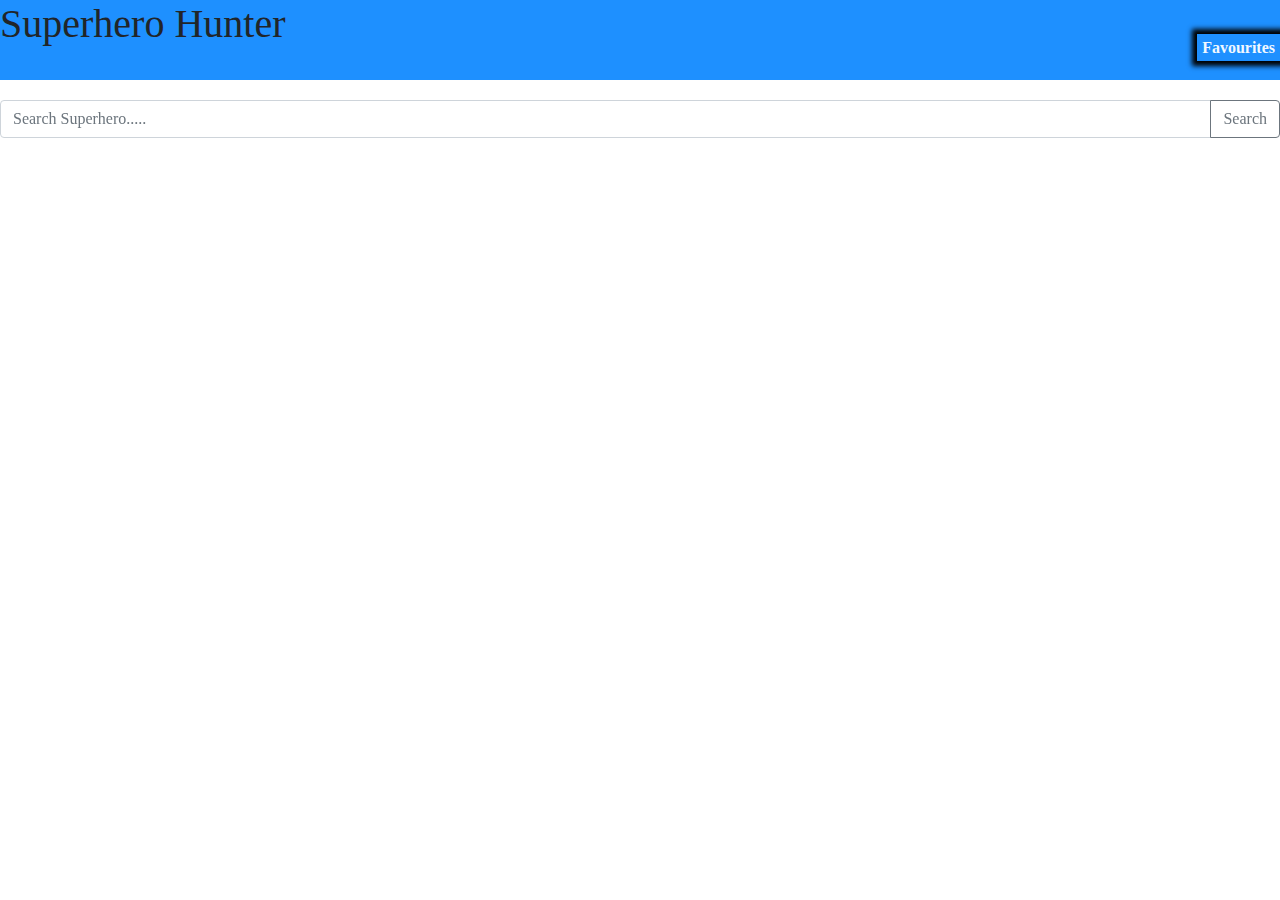
<file: index.html>
<!DOCTYPE html>
<html lang="en">
  <!-- HOME PAGE  -->
<head>
    <meta charset="UTF-8">
    <meta name="viewport" content="width=device-width, initial-scale=1.0">
    <title>Homepage</title>
    <link rel="stylesheet" href="style.css">
    <link rel="shortcut icon" href="Assets/ type="image/x-icon">
    <link rel="stylesheet" href="https://maxcdn.bootstrapcdn.com/bootstrap/4.0.0/css/bootstrap.min.css" integrity="sha384-Gn5384xqQ1aoWXA+058RXPxPg6fy4IWvTNh0E263XmFcJlSAwiGgFAW/dAiS6JXm" crossorigin="anonymous">

</head>
<body id='body'>
  <header>
   <h1>Superhero Hunter</h1>
   <span style="float: right; margin-top: -20px; "><a style="color: aliceblue;box-shadow: 0 0 5px 5px black  ;" href="favourite.html">Favourites</a></span>

  </header>
<!-- FAVOURITES BUTTON TO NAVIGATE -->
   <div id="notify"> <span  id="notification">SuccessFully Added To Favourites</span> </div>
<!-- SUPERHERO HEADING -->
  


   <!-- INPUT  BAR-->
   <div id="searchdiv" class="input-group mb-3">
        <input required type="text" id="searchInput" class="form-control" placeholder="Search Superhero....." aria-label="Recipient's username" aria-describedby="basic-addon2">
        <div class="input-group-append">
         <button class="btn btn-outline-secondary" id="searchButton" type="button">Search</button>
          
        
        
      </div>
 </div>
 <!-- SUGGESTIONS -->
 <div id="suggestlist"></div>
      <div id="error" >* Search a valid name</div>
      <div style="color: white;" id='noOfResults'></div>
      <div id="result"></div>
      <!--  -->
      
 <!-- SCRIPT FILE ADDED -->
    <script type="text/javascript" src="script.js"></script>
    <!-- <script type="text/javascript" src="scriptinfo.js"></script> -->
    
</body>
</html>
</file>
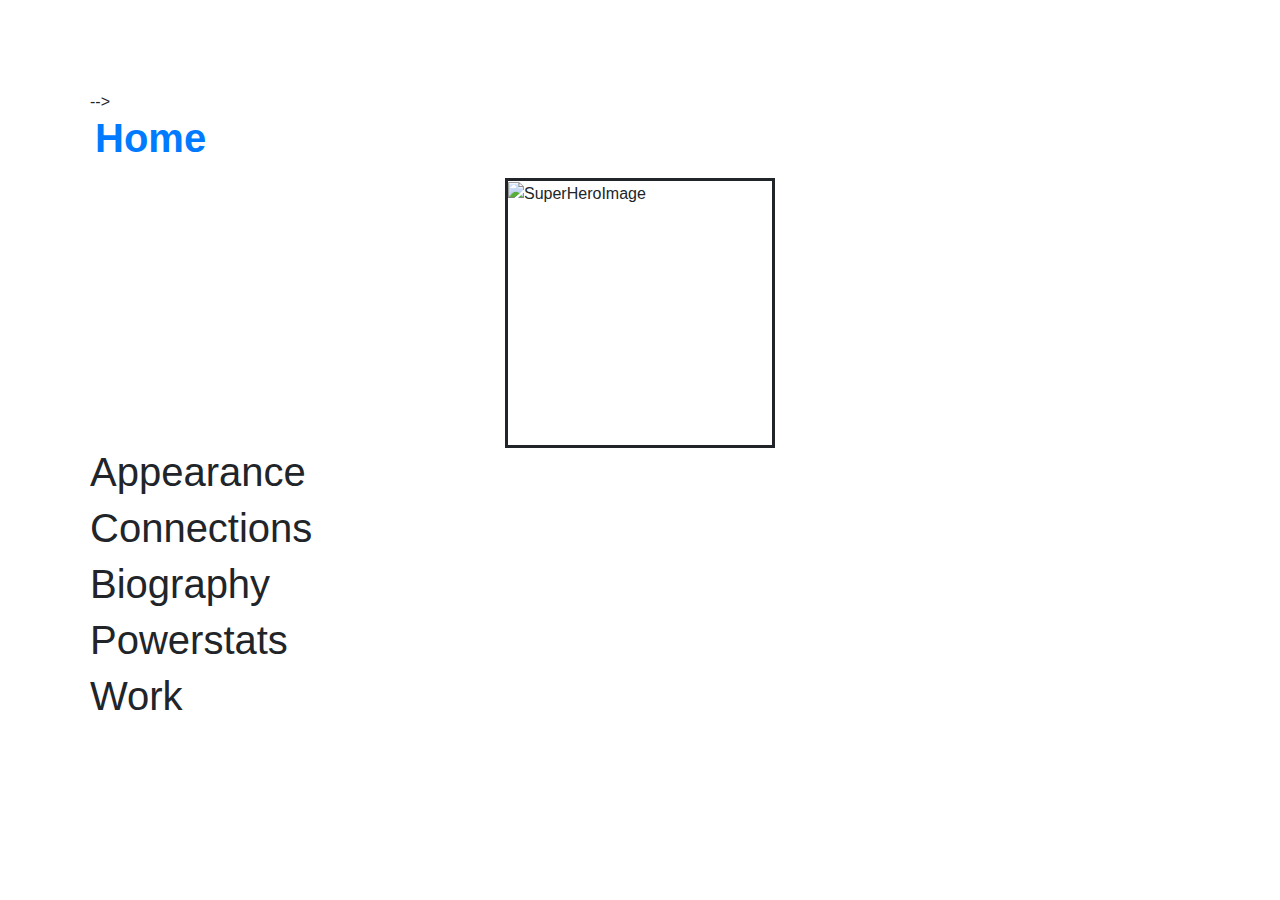
<file: details.html>
<!DOCTYPE html>
<html lang="en">
    <!-- SuperHero Details -->
    <meta charset="UTF-8">
    <meta name="viewport" content="width=device-width, initial-scale=1.0">
    <title id="title"></title>
    <link rel="stylesheet" href="style.css">
    <link rel="shortcut icon" href="Assets/Superhero-icon.png" type="image/x-icon">
   
      

    </style> -->
    <link rel="stylesheet" href="https://maxcdn.bootstrapcdn.com/bootstrap/4.0.0/css/bootstrap.min.css" integrity="sha384-Gn5384xqQ1aoWXA+058RXPxPg6fy4IWvTNh0E263XmFcJlSAwiGgFAW/dAiS6JXm" crossorigin="anonymous">
</head>
<body>
    <h1><a href="index.html">Home</a></h1>
    <div style="display: flex; justify-content: center; " >
       
       <div>  <h1 id="heading"></h1><div id="infoimage"><img id="image" alt="SuperHeroImage"></div> </div>
    </div>   
    <section id="appearance"><h1>Appearance</h1>
        
       
    </section>
    <section id="connections"><h1>Connections</h1></section>
    <section id="biography"><h1>Biography</h1></section>
    <section id="powerstats"><h1>Powerstats</h1></section>
    <section id="work"><h1>Work</h1></section>



<!-- <script src="script.js"></script> -->
<script  src="details.js"></script>
</body>
</html>
</file>
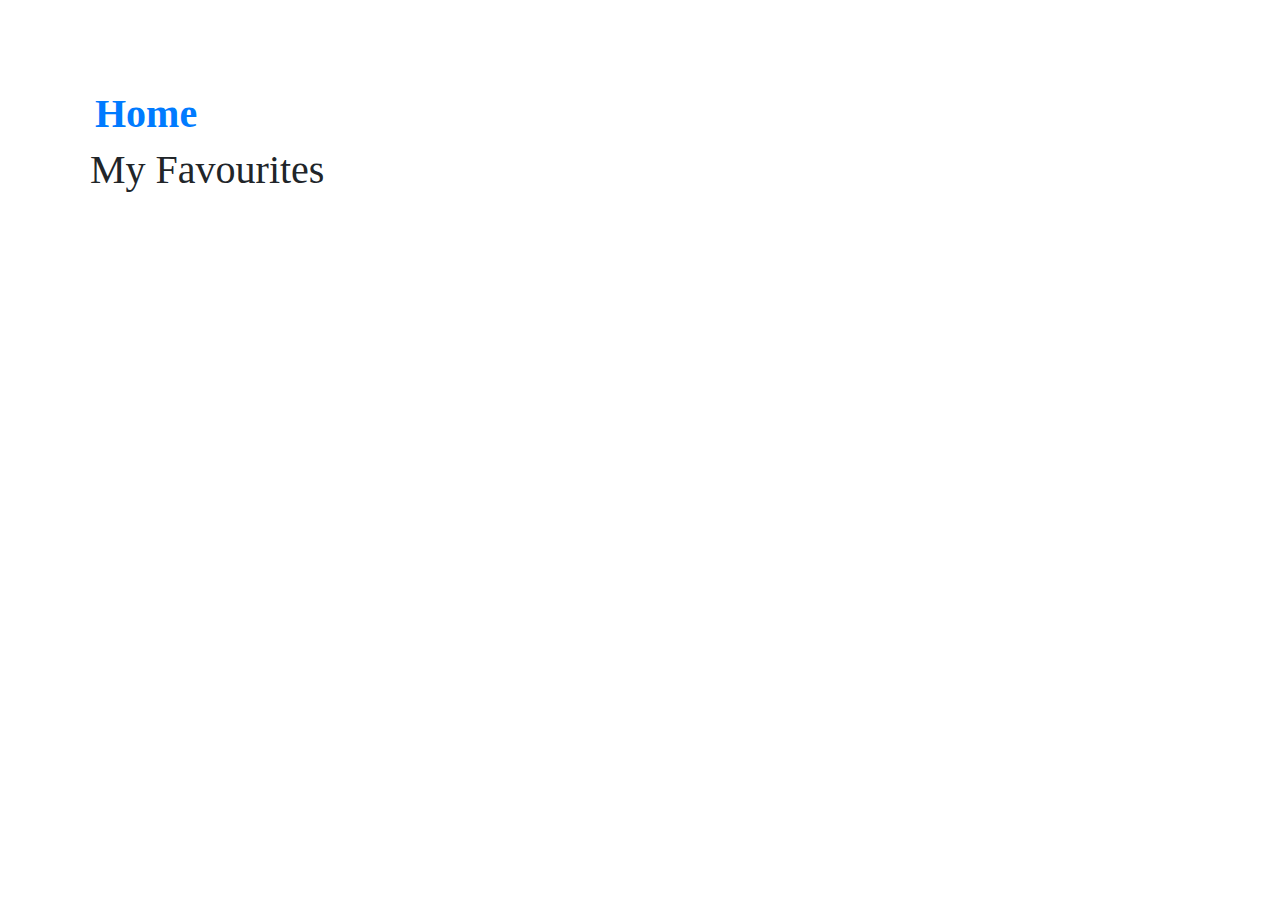
<file: favourite.html>
<!DOCTYPE html>
<html lang="en">
    <!-- FAVOURITES PAGE -->
<head>
    <meta charset="UTF-8">
    <meta name="viewport" content="width=device-width, initial-scale=1.0">
    <title>My favourite</title>
    <link rel="stylesheet" href="style.css">
    <link rel="shortcut icon" href="Assets/Superhero-icon.png" type="image/x-icon">
    <link rel="stylesheet" href="https://maxcdn.bootstrapcdn.com/bootstrap/4.0.0/css/bootstrap.min.css" integrity="sha384-Gn5384xqQ1aoWXA+058RXPxPg6fy4IWvTNh0E263XmFcJlSAwiGgFAW/dAiS6JXm" crossorigin="anonymous">
</head>

<body id="body">
  <h1><a href="index.html">Home</a></h1>  
 <h1 id="headingFav">My Favourites</h1>
 <!-- FAVOURTIES WILL BE ADDED HERE  -->
 <div id="listFav">
     
 </div>



<script src="favourite.js"></script>
</body>
</html>
</file>
<file: style.css>
#body{
    padding:10vh;
    /* background-color: red; */
    font-family: cursive;
    background-image: url(https://64.media.tumblr.com/354be9832ee5f8f6df12a020f948397e/tumblr_odopv6RRvt1rgoni8o1_500.gif);
}
body{
    padding:10vh;
    font-family: cursive;
    
    
}

#error{
    color: red;
    visibility: hidden;
    
}
/* search button css */
.favbtn,.removeButton{
    height: 5vh;
    margin-top: auto;
    margin-bottom: auto;
    background-color:red ;
    border-radius: 20px;
    border: none;
    outline: none;
    cursor: pointer;
    animation: changec 2s ease-in-out infinite alternate ;
    color: white;
    font-weight: bold;



}
.listitem{

 display: flex;
 flex-direction: row;
 justify-content: space-between;
 margin-top: 15px;
 height: 20vh;
 border-radius: 100px;
 animation: changeb 2s ease-in-out infinite alternate ;


}
.listitem a{
    flex-grow: 1;
    text-align: center;
}
.listitem span{
    font-size: x-large;
    width:100%; 
    font-weight: bold;
    text-shadow: 0 5px 4px  aquamarine ;
}
.images{
  height: 20vh;
  width: 20vh;
  border-radius: 50%;

}
/* on focus on buttons */
.favbtn:focus,.removeButton:focus{
    outline: none;
    border: none;
}



/*  */

ul{
    padding-inline-start: 0px;
}

#infoimage{
     
    height:30vh ;
    width: 30vh ;
    
    border:solid;

}
#infoimage img{
    width: 100%;
    height: 100%;
}
#notification{
    visibility: hidden;
    

}
#notification.show{
    visibility:visible;
    background-color: black;
    color: white;
    padding: 10px;
    font-weight: bold;
    animation: fadein 0.5s, fadeout 0.5s 1.5s;

}

#notify{

    position: fixed;
    z-index: 1;
    top: 5vh;
    right: 0vh;
}


.suggestions{
    border: solid;
    border-width: 0.5px;
    cursor: pointer;
    color: white;

}
.suggestions:hover{
    background-color: gray;
}

header{

    position: fixed;
    top: 0;
    width: 100%;
    background: dodgerblue;
    left: 0;
    height: 80px;
}

a{
    color: white;
    font-weight: bold;
    padding: 5px;

}

#searchdiv{

    position: fixed;
    top: 100px;
    left: 0;
}
</file>
